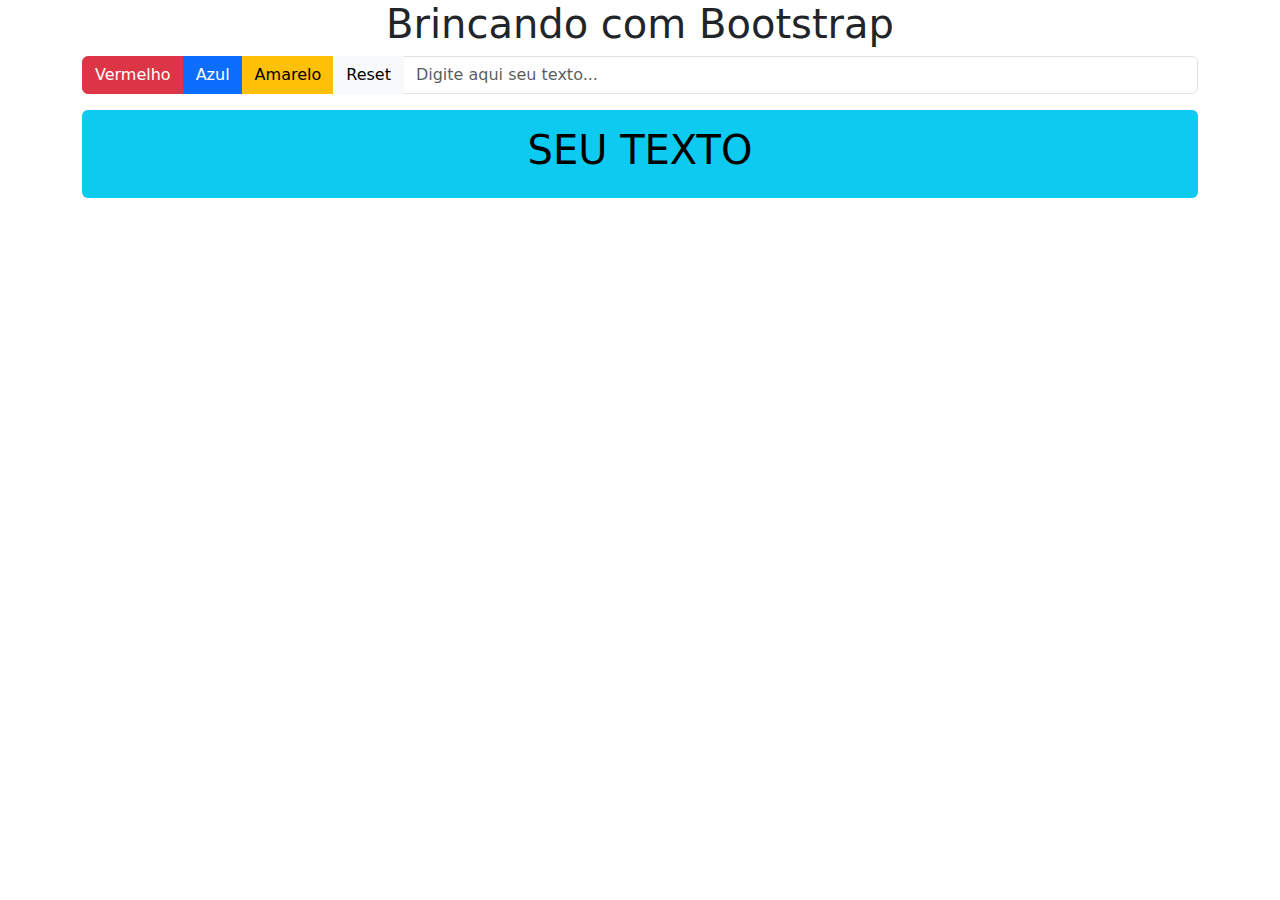
<file: ex02/index.html>
<!DOCTYPE html>
<html lang="en">

<head>
    <meta charset="UTF-8">
    <meta http-equiv="X-UA-Compatible" content="IE=edge">
    <meta name="viewport" content="width=device-width, initial-scale=1.0">
    <link rel="stylesheet" href="./css/bootstrap.min.css">
    <title>WEB I - Exercício 02</title>
</head>

<style>
    body {
        text-align: center;
    }
</style>

<script type="text/javascript" src="jquery.js"></script>
<script>
    function novoTexto() {
        document.getElementById('texto').innerHTML = document.getElementById('entrada').value
    }
    function mudarParaVermelho() {
        document.getElementById('texto').style.color = 'red'
    }
    function mudarParaAzul() {
        document.getElementById('texto').style.color = 'blue'
    }
    function mudarParaAmarelo() {
        document.getElementById('texto').style.color = 'yellow'
    }
    function reset() {
        document.getElementById('texto').style.color = 'black'
    }
    window.onload = function () {
        document.getElementById('entrada').addEventListener('keyup', novoTexto)
    }
</script>

<body>
    <div class="container">

        <h1>Brincando com Bootstrap</h1>

        <div class="input-group mb-3">
            <button onclick="mudarParaVermelho()" type="button" class="btn btn-danger">Vermelho</button>
            <button onclick="mudarParaAzul()" type="button" class="btn btn-primary">Azul</button>
            <button onclick="mudarParaAmarelo()" type="button" class="btn btn-warning">Amarelo</button>
            <button onclick="reset()" type="button" class="btn btn-light">Reset</button>
            <input type="text" class="form-control" aria-label="Sizing example input"
                aria-describedby="inputGroup-sizing-default" id="entrada" placeholder="Digite aqui seu texto...">
        </div>

        <div class="text-bg-info p-3 rounded">
            <h1 id="texto">SEU TEXTO</h1>
        </div>
    </div>

</body>

</html>
</file>
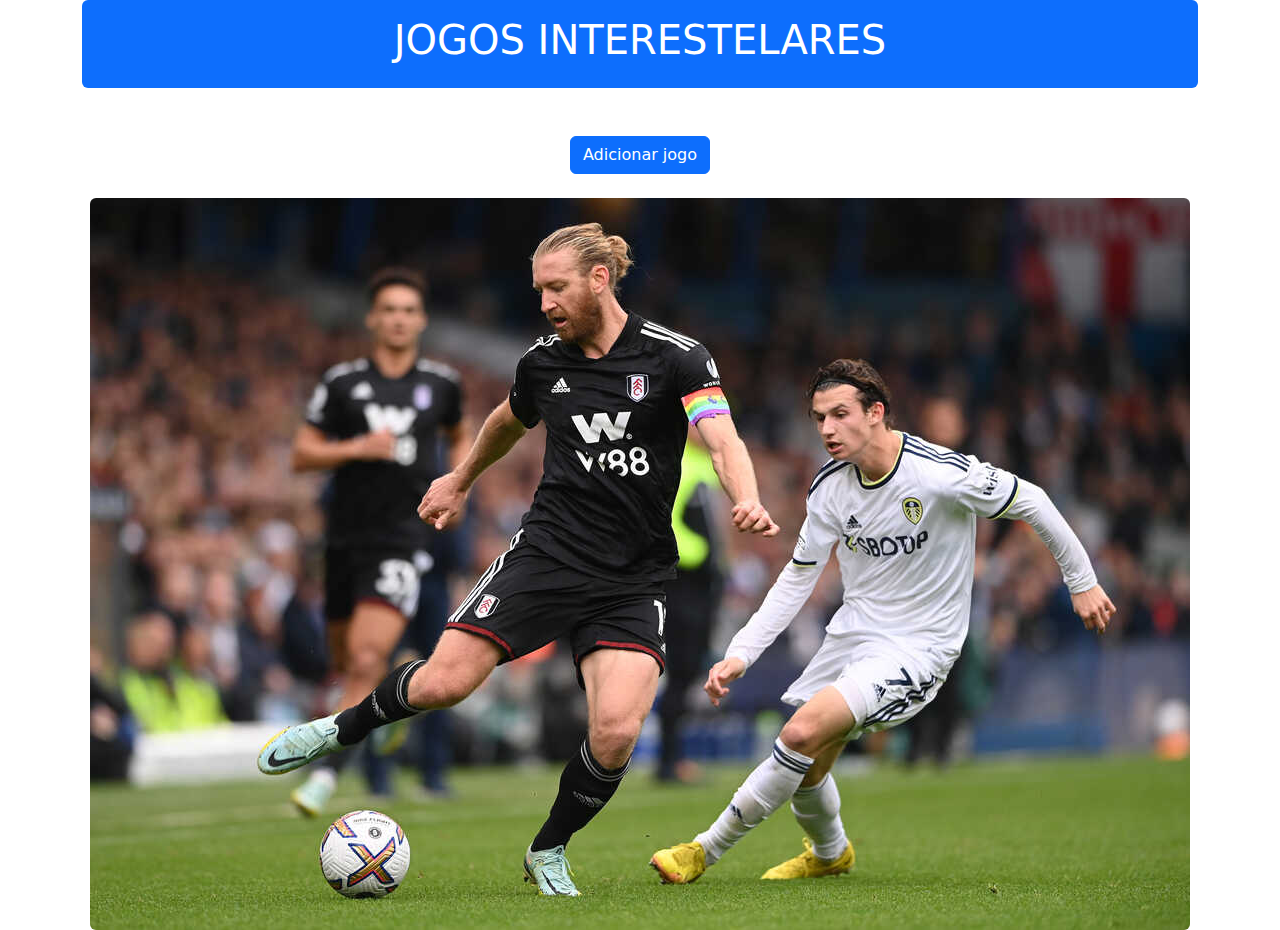
<file: prova/index.html>
<!DOCTYPE html>
<html lang="en">

<head>
    <meta charset="UTF-8">
    <meta http-equiv="X-UA-Compatible" content="IE=edge">
    <meta name="viewport" content="width=device-width, initial-scale=1.0">
    <link rel="stylesheet" href="./css/bootstrap.min.css">
    <title>PROVA WEB I</title>
</head>

<body>
    <style>
        a {
            text-decoration: none;
            color: inherit;
        }

        body {
            text-align: center;
        }
    </style>

    <script type="text/javascript" src="jquery.js"></script>

    <div class="container">

        <div class="text-bg-primary p-3 rounded">
            <h1>JOGOS INTERESTELARES</h1>
        </div>
        <br></br>
        <div class="btn-group" role="group" aria-label="Basic example">
            <button type="button" class="btn btn-primary"><a href="./formulario.html">Adicionar jogo</a></button>
            <!--             <button type="button" class="btn btn-primary">Listar jogos</button>
 -->
        </div>
        <br></br>
        <img src="./soccer.jpg" class="img-fluid rounded"></img>
    </div>

</body>

</html>
</file>
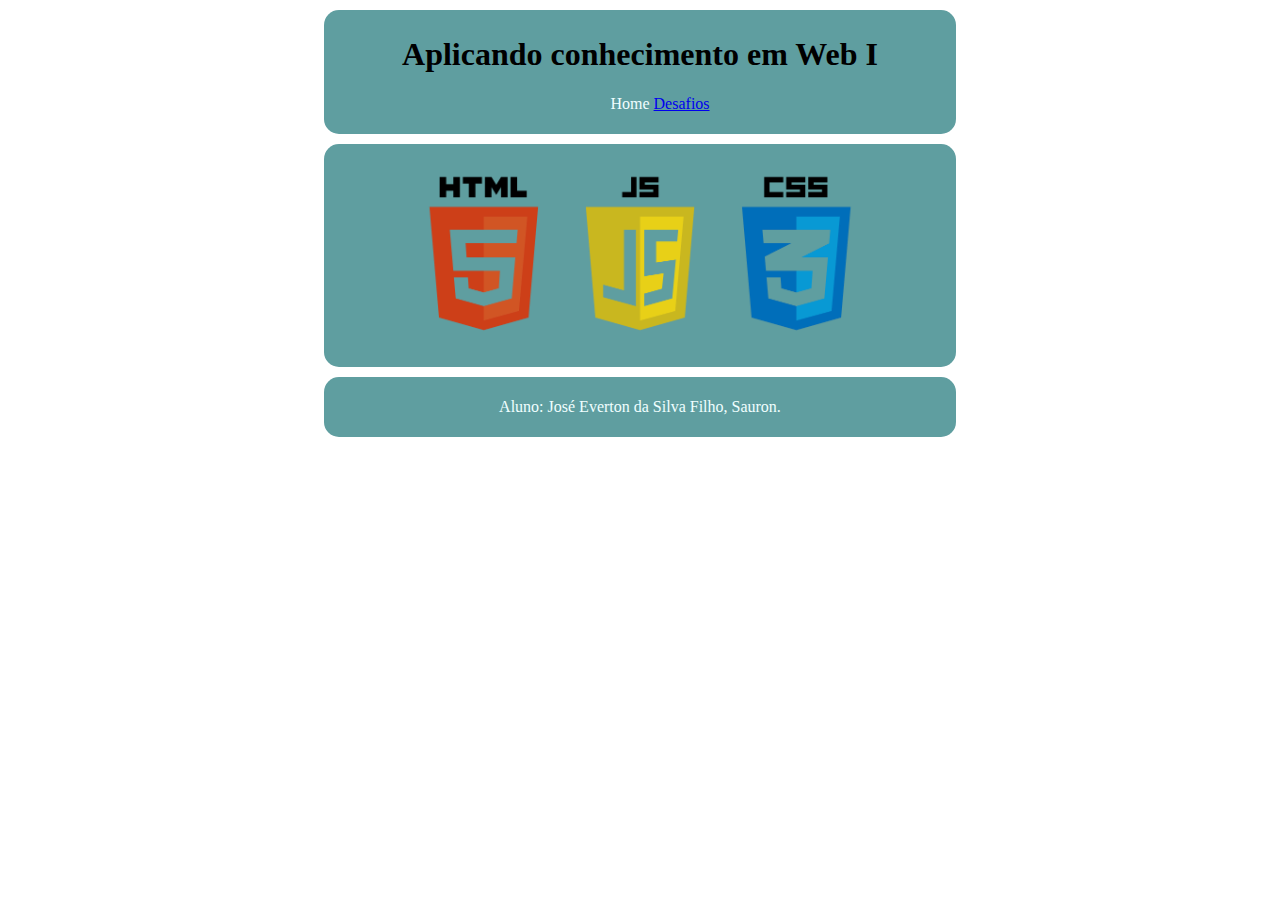
<file: web1/ex01/index.html>
<!DOCTYPE html>
<html lang="en">

<head>
    <meta charset="UTF-8">
    <meta http-equiv="X-UA-Compatible" content="IE=edge">
    <meta name="viewport" content="width=device-width, initial-scale=1.0">
    <link rel="stylesheet" href="styles.css">
    <title>WEB I</title>
</head>

<body>
    <header class="background">
        <h1>
            Aplicando conhecimento em Web I
        </h1>
        <ul style="color: azure;">
            <li>Home</li>
            <li><a href="desafios.html">Desafios</a></li>
        </ul>
    </header>
    <article class="background">
        <p style="text-align: center"><img class="image-size" src="imagem.png"></p>
    </article>
    <article class="background">
        <p style="color: azure; text-align: center;">
            Aluno: José Everton da Silva Filho, Sauron.
        </p>
    </article>
</body>

</html>
</file>
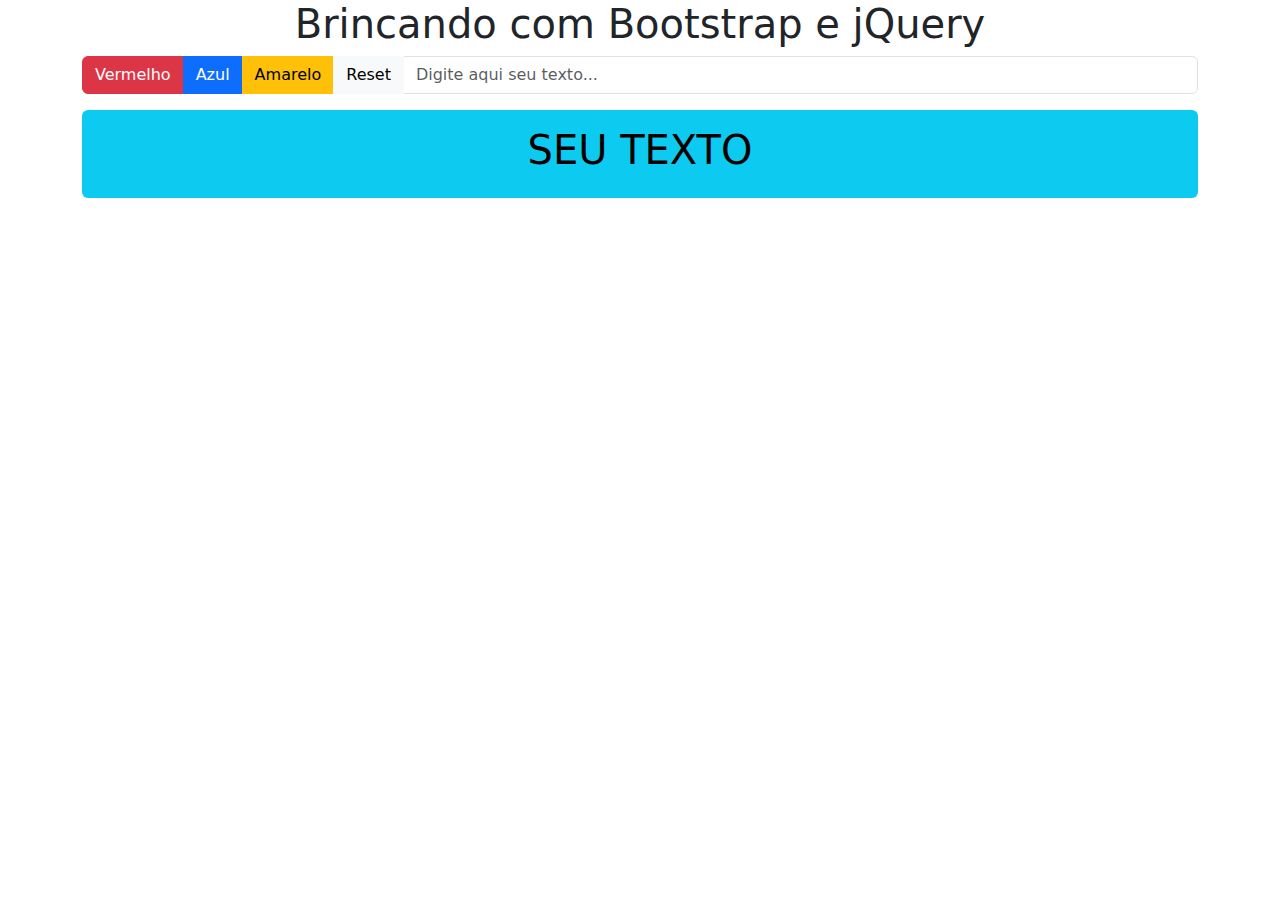
<file: ex02/index2.html>
<!DOCTYPE html>
<html lang="en">

<head>
    <meta charset="UTF-8">
    <meta http-equiv="X-UA-Compatible" content="IE=edge">
    <meta name="viewport" content="width=device-width, initial-scale=1.0">
    <link rel="stylesheet" href="./css/bootstrap.min.css">
    <title>WEB I - Exercício 02</title>
</head>

<style>
    body {
        text-align: center;
    }
</style>

<script type="text/javascript" src="jquery.js"></script>
<script>
    function novoTexto() {
        $('#texto').html($('#entrada').val())
        /* document.getElementById('texto').innerHTML = document.getElementById('entrada').value */
    }
    function mudarParaVermelho() {
        $('#texto').css('color', 'red')
        /* document.getElementById('texto').style.color = 'red' */
    }
    function mudarParaAzul() {
        $('#texto').css('color', 'blue')
        /* document.getElementById('texto').style.color = 'blue' */
    }
    function mudarParaAmarelo() {
        $('#texto').css('color', 'yellow')
        /* document.getElementById('texto').style.color = 'yellow' */
    }
    function reset() {
        $('#texto').css('color', 'black')
        /* document.getElementById('texto').style.color = 'black' */
    }
    window.onload = function () {
        $('#entrada').bind('keyup', novoTexto)
/*         document.getElementById('entrada').addEventListener('keyup', novoTexto)
 */    }
</script>

<body>
    <div class="container">

        <h1>Brincando com Bootstrap e jQuery</h1>

        <div class="input-group mb-3">
            <button onclick="mudarParaVermelho()" type="button" class="btn btn-danger">Vermelho</button>
            <button onclick="mudarParaAzul()" type="button" class="btn btn-primary">Azul</button>
            <button onclick="mudarParaAmarelo()" type="button" class="btn btn-warning">Amarelo</button>
            <button onclick="reset()" type="button" class="btn btn-light">Reset</button>
            <input type="text" class="form-control" aria-label="Sizing example input"
                aria-describedby="inputGroup-sizing-default" id="entrada" placeholder="Digite aqui seu texto...">
        </div>

        <div class="text-bg-info p-3 rounded">
            <h1 id="texto">SEU TEXTO</h1>
        </div>
    </div>

</body>

</html>
</file>
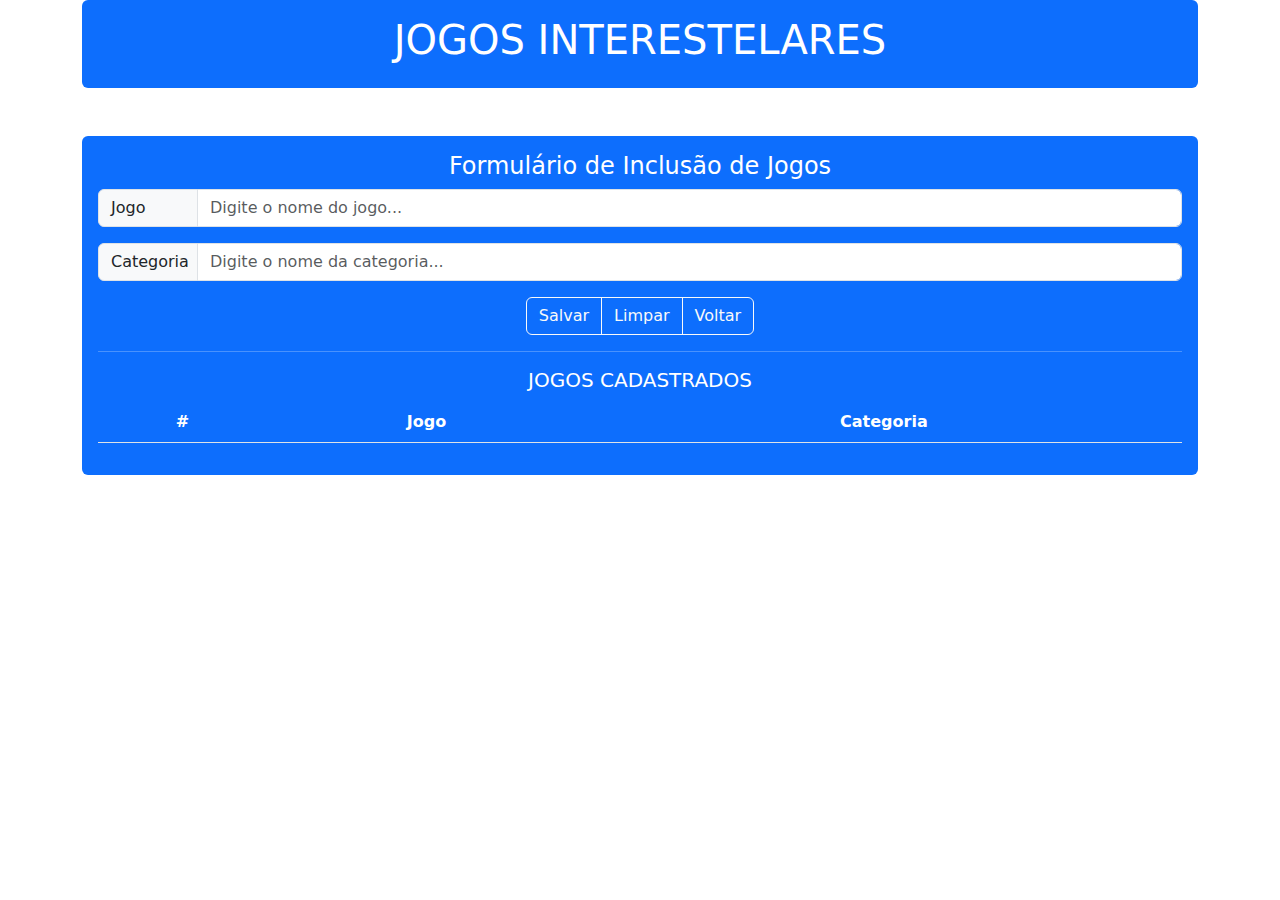
<file: prova/formulario.html>
<!DOCTYPE html>
<html lang="en">

<head>
    <meta charset="UTF-8">
    <meta http-equiv="X-UA-Compatible" content="IE=edge">
    <meta name="viewport" content="width=device-width, initial-scale=1.0">
    <link rel="stylesheet" href="./css/bootstrap.min.css">
    <script type="text/javascript" src="./js/bootstrap.min.js"></script>
    <script type="text/javascript" src="jquery.js"></script>
    <title>Formulário de Inclusão de Jogos</title>
</head>

<body>
    <script>
        var codigo = 0

        function inserirJogo() {
            codigo++;
            $('#corpoTabela').html($('#corpoTabela').html() + '<tr>' + '<th scope="row">' + codigo + '</th>' + '<td>' + $('#jogo').val() + '</td>' + '<td>' + $('#categoria').val() + '</td>' + '</tr>')
        }

        function limparInputs() {
            $('#jogo').val('')
            $('#categoria').val('')
        }
    </script>

    <style>
        a {
            text-decoration: none;
            color: inherit;
        }

        th,
        td,
        h3 {
            color: white
        }

        body {
            text-align: center;
        }

        .botao {
            width: 100px;
            text-align: center;
        }
    </style>

    <div class="container">
        <div class="text-bg-primary p-3 rounded">
            <h1>JOGOS INTERESTELARES</h1>
        </div>
        <br></br>
        <div class="text-bg-primary p-3 rounded">
            <h4>Formulário de Inclusão de Jogos</h4>
            <div class="input-group mb-3">
                <span class="input-group-text btn-block botao" id="inputGroup-sizing-default"
                    sytle="text-align: center">Jogo</span>
                <input type=" text" class="form-control" aria-label="Sizing example input"
                    aria-describedby="inputGroup-sizing-default" placeholder="Digite o nome do jogo..." id="jogo"
                    maxlength="50">

            </div>
            <div class="input-group mb-3">
                <span class="input-group-text btn-block botao" id="inputGroup-sizing-default">Categoria</span>
                <input type="text" class="form-control" aria-label="Sizing example input"
                    aria-describedby="inputGroup-sizing-default" placeholder="Digite o nome da categoria..."
                    id="categoria" maxlength="100">
            </div>
            <div class="btn-group" role="group" aria-label="Basic example">
                <button type="button" class="btn btn-outline-light" onclick="inserirJogo()">Salvar</button>
                <button type="button" class="btn btn-outline-light" onclick="limparInputs()">Limpar</button>
                <button type="button" class="btn btn-outline-light"><a href="./index.html">Voltar</a></button>
            </div>
            <hr>
            <h5>JOGOS CADASTRADOS</h5>
            <table>
                <tbody id="tabela">
                    <tr>
                        <td></td>
                    </tr>
                </tbody>
            </table>
            <table class="table">
                <thead>
                    <tr>
                        <th scope="col">#</th>
                        <th scope="col">Jogo</th>
                        <th scope="col">Categoria</th>
                    </tr>
                </thead>
                <tbody id="corpoTabela">
                </tbody>
            </table>
        </div>
</body>

</html>
</file>
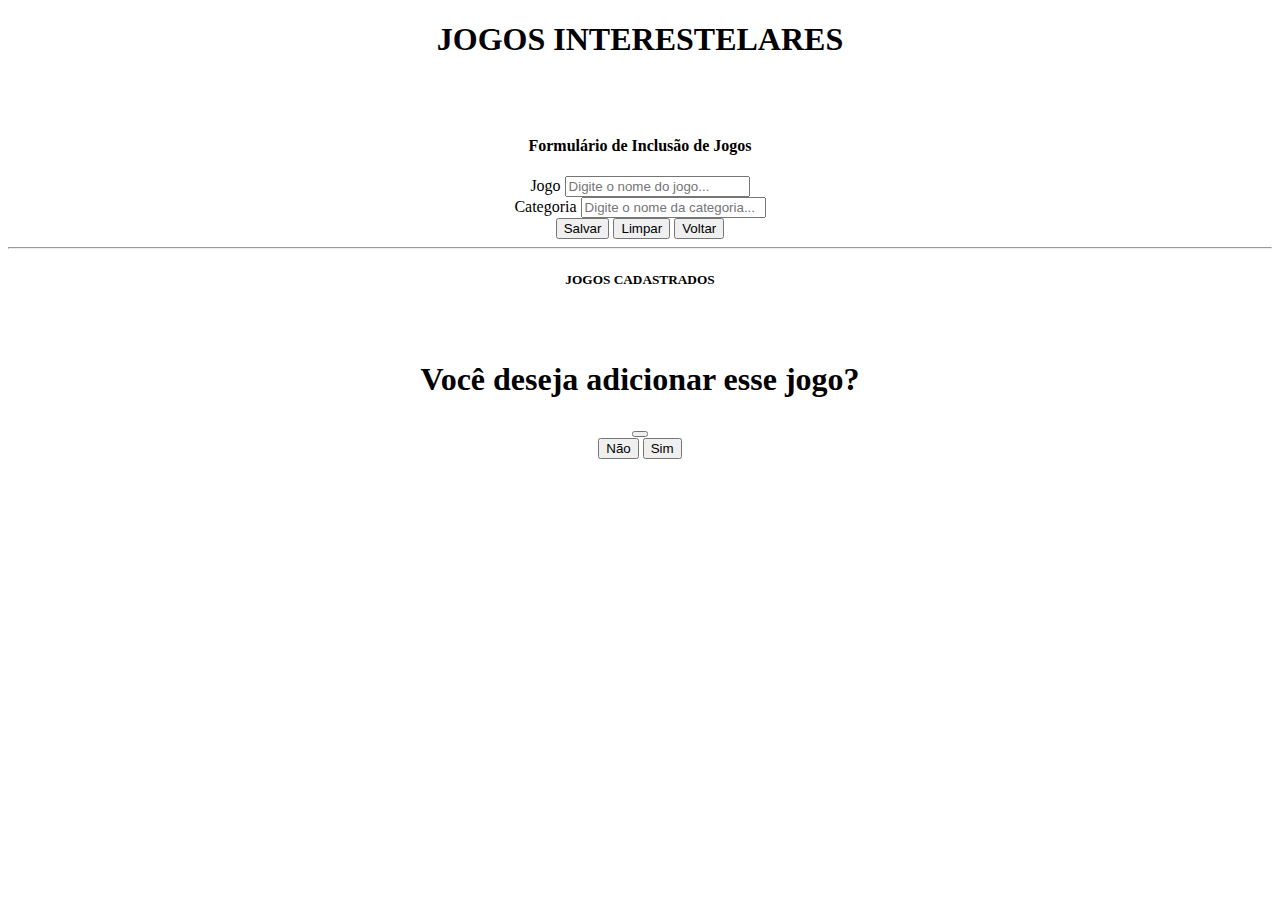
<file: prova_v2/formulario.html>
<!-- 1º PROVA WEB I - JOSÉ EVERTON DA SILVA FILHO - ADS P3 UNIFIP-->

<!DOCTYPE html>
<html lang="en">

<head>
    <meta charset="UTF-8">
    <meta http-equiv="X-UA-Compatible" content="IE=edge">
    <meta name="viewport" content="width=device-width, initial-scale=1.0">

    <link href="https://cdn.jsdelivr.net/npm/bootstrap@5.2.1/dist/css/bootstrap.min.css" rel="stylesheet"
        integrity="sha384-iYQeCzEYFbKjA/T2uDLTpkwGzCiq6soy8tYaI1GyVh/UjpbCx/TYkiZhlZB6+fzT" crossorigin="anonymous">

    <title>Formulário de Inclusão de Jogos</title>
</head>

<body>
    <script>
        var codigo = 0

        function inserirJogo() {
            codigo++;
            $('#corpoTabela').html($('#corpoTabela').html() + '<tr>' + '<th scope="row">' + codigo + '</th>' + '<td>' + $('#jogo').val() + '</td>' + '<td>' + $('#categoria').val() + '</td>' + '</tr>')
        }
        function textModal() {
            $('#mensagemModal').html(
                '<b>Jogo: </b>' + $('#jogo').val()
                + '<br>' +
                '<b>Categoria: </b>' + $('#categoria').val())
        }
        function limparInputs() {
            $('#jogo').val('')
            $('#categoria').val('')
        }
    </script>

    <style>
        a {
            text-decoration: none;
            color: inherit;
        }

        th,
        td,
        h3 {
            color: white
        }

        body {
            text-align: center;
        }

        .botao {
            width: 100px;
            text-align: center;
        }
    </style>

    <div class="container">
        <div class="text-bg-primary p-3 rounded">
            <h1>JOGOS INTERESTELARES</h1>
        </div>
        <br></br>
        <div class="text-bg-primary p-3 rounded">
            <h4>Formulário de Inclusão de Jogos</h4>
            <div class="input-group mb-3">
                <span class="input-group-text btn-block botao" id="inputGroup-sizing-default"
                    sytle="text-align: center">Jogo</span>
                <input type=" text" class="form-control" aria-label="Sizing example input"
                    aria-describedby="inputGroup-sizing-default" placeholder="Digite o nome do jogo..." id="jogo"
                    maxlength="50">

            </div>
            <div class="input-group mb-3">
                <span class="input-group-text btn-block botao" id="inputGroup-sizing-default">Categoria</span>
                <input type="text" class="form-control" aria-label="Sizing example input"
                    aria-describedby="inputGroup-sizing-default" placeholder="Digite o nome da categoria..."
                    id="categoria" maxlength="100">
            </div>
            <div class="btn-group" role="group" aria-label="Basic example">
                <button type="button" class="btn btn-outline-light" data-bs-toggle="modal"
                    data-bs-target="#modalAdicionarJogo" onclick="textModal()">Salvar</button>
                <button type="button" class="btn btn-outline-light" onclick="limparInputs()">Limpar</button>
                <button type="button" class="btn btn-outline-light"><a href="./index.html">Voltar</a></button>
            </div>
            <hr>
            <h5>JOGOS CADASTRADOS</h5>
            <table>
                <tbody id="tabela">
                    <tr>
                        <td></td>
                    </tr>
                </tbody>
            </table>
            <table class="table">
                <thead>
                    <tr>
                        <th scope="col">#</th>
                        <th scope="col">Jogo</th>
                        <th scope="col">Categoria</th>
                    </tr>
                </thead>
                <tbody id="corpoTabela">
                </tbody>
            </table>
        </div>

        <!-- div da mensagem do jogo adicionado -->
        <div id="mensagemJogoAdicionado"></div>

        <!-- Modal -->
        <div class="modal fade" id="modalAdicionarJogo" tabindex="-1" aria-labelledby="exampleModalLabel"
            aria-hidden="true">
            <div class="modal-dialog">
                <div class="modal-content">
                    <div class="modal-header">
                        <h1 class="modal-title fs-5" id="exampleModalLabel">Você deseja adicionar esse jogo?</h1>
                        <button type="button" class="btn-close" data-bs-dismiss="modal" aria-label="Close"></button>
                    </div>
                    <div class="modal-body" id="mensagemModal">
                    </div>
                    <div class="modal-footer">
                        <button type="button" class="btn btn-secondary" data-bs-dismiss="modal">Não</button>
                        <button type="button" class="btn btn-primary" onclick="inserirJogo()" data-bs-dismiss="modal"
                            id="chamarAlerta">Sim</button>
                    </div>
                </div>
            </div>
        </div>

        <!-- Optional JavaScript -->
        <!-- Mensagem jogo adicionado com sucesso -->
        <script>const alertPlaceholder = document.getElementById('mensagemJogoAdicionado')
            const appendAlert = (message, type) => {
                const wrapper = document.createElement('div')
                wrapper.innerHTML = [
                    `<div class="alert alert-${type} alert-dismissible" role="alert">`,
                    `   <div>${message}</div>`,
                    '   <button type="button" class="btn-close" data-bs-dismiss="alert" aria-label="Close"></button>',
                    '</div>'
                ].join('')

                alertPlaceholder.append(wrapper)
            }

            const alertTrigger = document.getElementById('chamarAlerta')
            if (alertTrigger) {
                alertTrigger.addEventListener('click', () => {
                    appendAlert('Jogo adicionado com sucesso!', 'success')
                })
            }
        </script>

        <!-- jQuery first, then Popper.js, then Bootstrap JS -->
        <script src="./jquery.js"></script>

        <!-- Bootstrap JavaScript Libraries -->
        <script src="https://cdn.jsdelivr.net/npm/@popperjs/core@2.11.6/dist/umd/popper.min.js"
            integrity="sha384-oBqDVmMz9ATKxIep9tiCxS/Z9fNfEXiDAYTujMAeBAsjFuCZSmKbSSUnQlmh/jp3" crossorigin="anonymous">
            </script>

        <script src="https://cdn.jsdelivr.net/npm/bootstrap@5.2.1/dist/js/bootstrap.min.js"
            integrity="sha384-7VPbUDkoPSGFnVtYi0QogXtr74QeVeeIs99Qfg5YCF+TidwNdjvaKZX19NZ/e6oz" crossorigin="anonymous">
            </script>

</body>

</html>
</file>
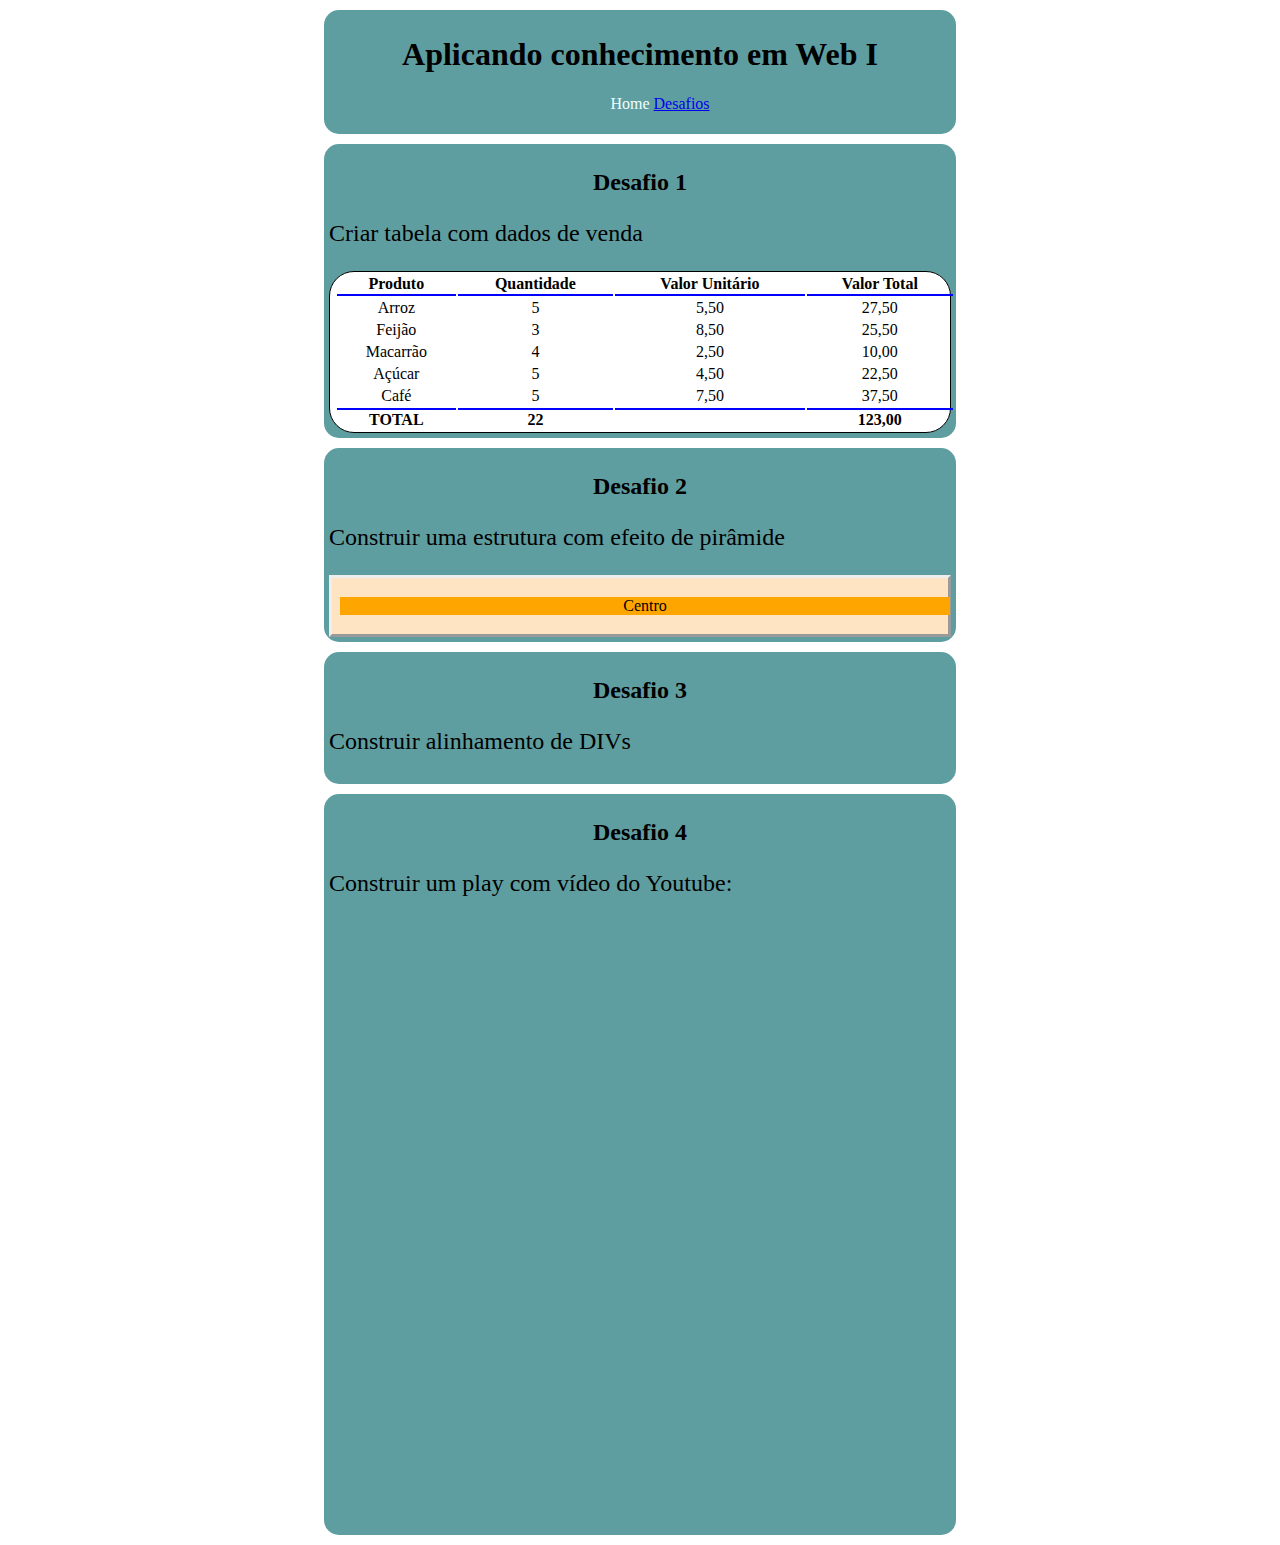
<file: web1/ex01/desafios.html>
<!DOCTYPE html>
<html lang="en">

<head>
    <meta charset="UTF-8">
    <meta http-equiv="X-UA-Compatible" content="IE=edge">
    <meta name="viewport" content="width=device-width, initial-scale=1.0">
    <link rel="stylesheet" href="styles.css">
    <title>Desafios</title>
</head>

<body>
    <header class="background">
        <h1>
            Aplicando conhecimento em Web I
        </h1>
        <ul style="color: azure;">
            <li>Home</li>
            <li><a href="desafios.html">Desafios</a></li>
        </ul>
    </header>
    <article class="background">
        <h2>Desafio 1</h2>
        <p style="font-size: x-large;">Criar tabela com dados de venda</p>
        <div class="white-background">
            <table>
                <thead>
                    <tr>
                        <th>Produto</th>
                        <th>Quantidade</th>
                        <th>Valor Unitário</th>
                        <th>Valor Total</th>
                    </tr>
                </thead>
                <tbody>
                    <tr>
                        <td>Arroz</td>
                        <td>5</td>
                        <td>5,50</td>
                        <td>27,50</td>
                    </tr>
                    <tr>
                        <td>Feijão</td>
                        <td>3</td>
                        <td>8,50</td>
                        <td>25,50</td>
                    </tr>
                    <tr>
                        <td>Macarrão</td>
                        <td>4</td>
                        <td>2,50</td>
                        <td>10,00</td>
                    </tr>
                    <tr>
                        <td>Açúcar</td>
                        <td>5</td>
                        <td>4,50</td>
                        <td>22,50</td>
                    </tr>
                    <tr>
                        <td>Café</td>
                        <td>5</td>
                        <td>7,50</td>
                        <td>37,50</td>
                    </tr>
                </tbody>
                <tfoot>
                    <tr>
                        <td class="border-top">TOTAL</td>
                        <td class="border-top">22</td>
                        <td class="border-top" style="color: white">0,00</td>
                        <td class="border-top">123,00</td>
                    </tr>
                </tfoot>
            </table>
        </div>
    </article>
    <article class="background">
        <h2>Desafio 2</h2>
        <p style="font-size: x-large;">Construir uma estrutura com efeito de pirâmide</p>
        <div class="border-pyramid">
            <table>
                <td>
                    <p style="background-color: orange;">Centro</p>
                </td>
            </table>

        </div>
    </article>
    <article class="background">
        <h2>Desafio 3</h2>
        <p style="font-size: x-large;">Construir alinhamento de DIVs</p>
    </article>
    <article class="background">
        <h2>Desafio 4</h2>
        <p style="font-size: x-large;">Construir um play com vídeo do Youtube:</p>
        <div class="video-config">
            <iframe width="900" height="600" src="https://www.youtube.com/embed/rTVtEgBp-dI?autoplay=1"
                title="YouTube video player" frameborder="0"
                allow="accelerometer; autoplay; clipboard-write; encrypted-media; gyroscope; picture-in-picture; web-share"
                allowfullscreen></iframe>
        </div>
    </article>
</body>

</html>
</file>
<file: web1/ex01/styles.css>
.image-size {
    height: 75%;
    width: 75%;
}

header,
h1,
h2 {
    text-align: center;
}

li {
    list-style: none;
    display: inline-block;
}

.video-config {
    margin: 5px;
    text-align: center;
}

.background {
    background-color: cadetblue;
    margin-left: 25%;
    margin-right: 25%;
    margin-top: 10px;
    margin-bottom: 10px;
    padding: 5px;
    border-radius: 15px;
}

.white-background {
    background-color: white;
    padding: 10x;
    border-radius: 25px;
    border: 1px solid black;
}

thead,
th {
    font-weight: bold;
    border-bottom: 2px solid blue;
}

tfoot {
    font-weight: bold;
}

.border-top {
    border-top: 2px solid blue;
}

table {
    width: 100%;
    margin-left: 5px;
    margin-right: 5px;
    text-align: center;
}

.border-pyramid {
    background-color: bisque;
    border-style: outset;
}
</file>
